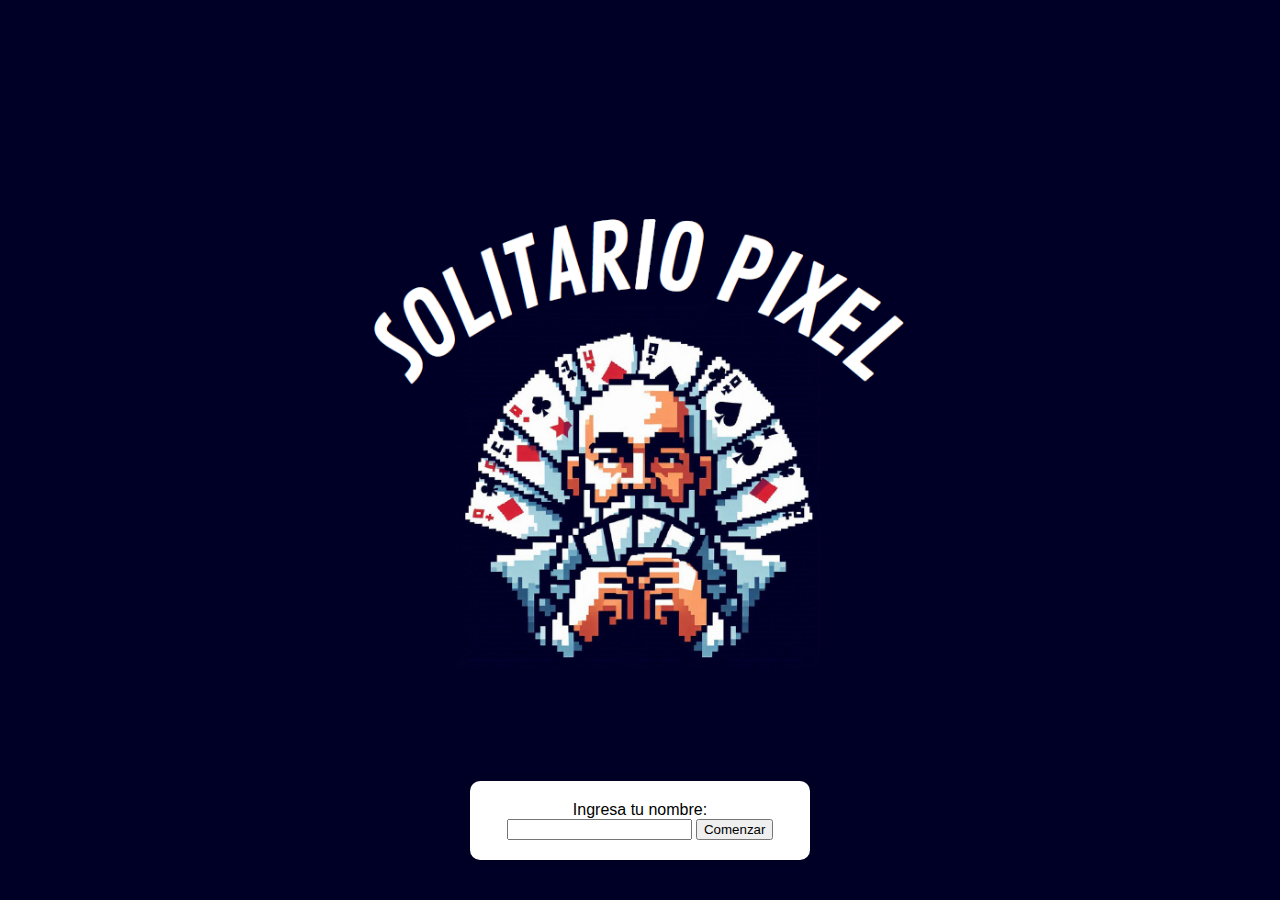
<file: inicio.html>
<!DOCTYPE html>
<html lang="es">
<head>
    <meta charset="UTF-8">
    <meta name="viewport" content="width=device-width, initial-scale=1.0">
    <title>Solitario - Página Inicial</title>
    <link rel="stylesheet" href="inicio.css">
</head>
<body class="inicio">
    <div class="inicio-container">
        <form id="inicio-form">
            <label for="nombre-jugador">Ingresa tu nombre:</label>
            <input type="text" id="nombre-jugador" name="nombre-jugador" required>
            <button type="submit">Comenzar</button>
        </form>
    </div>
    <script src="inicio.js"></script>
</body>
</html>
</file>
<file: inicio.css>
body {
    background-image: url('img/logo.PNG');
    background-color: rgb(0, 0, 39);
    background-size: 50%;
    background-position: center;
    background-repeat: no-repeat; 
    margin: 0;                     
    font-family: Arial, sans-serif; 
    height: 100vh;               
    overflow: hidden;       
    display: flex;                
    justify-content: center;
    align-items: flex-end;
}

.inicio-container {
    background-color: #ffffff;
    padding: 20px;
    border-radius: 10px;
    text-align: center;
    box-shadow: 0 0 15px rgba(0, 0, 0, 0.2);
    width: 300px;
    margin-bottom: 40px;
}
</file>
